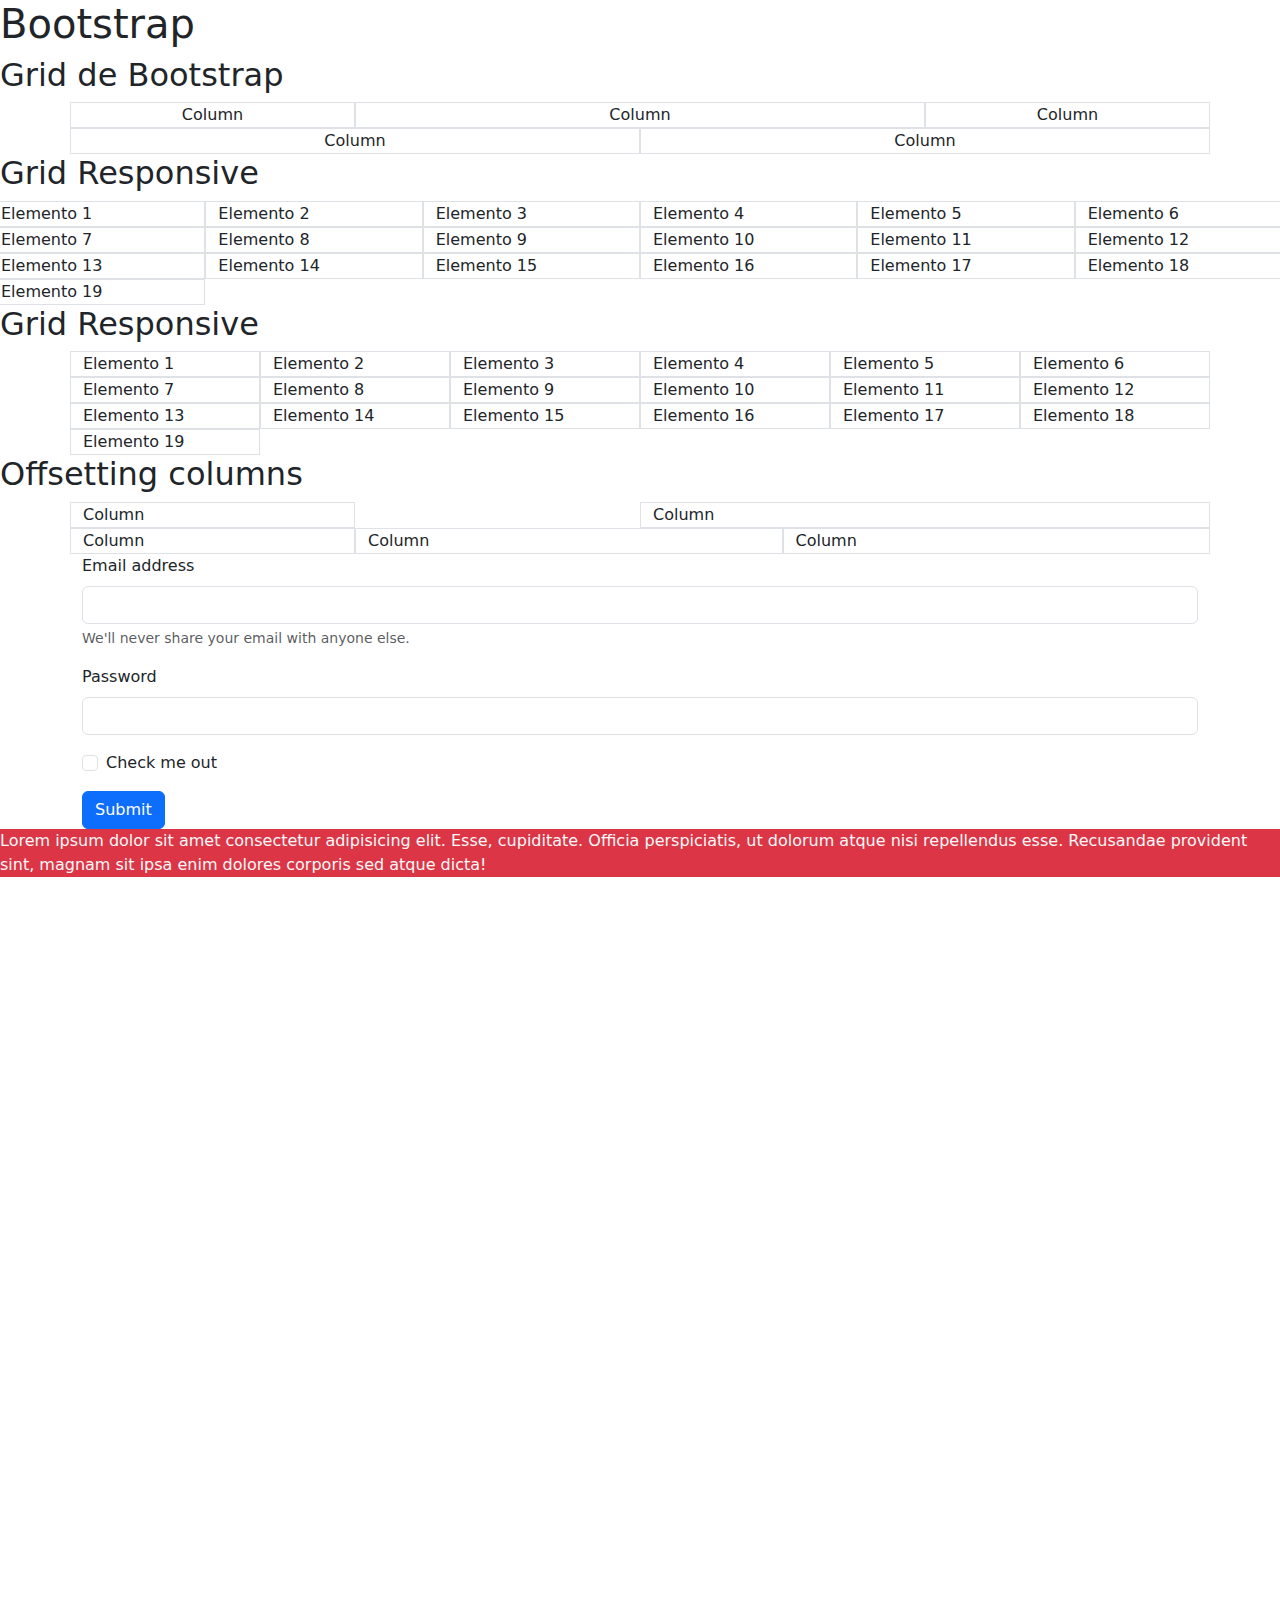
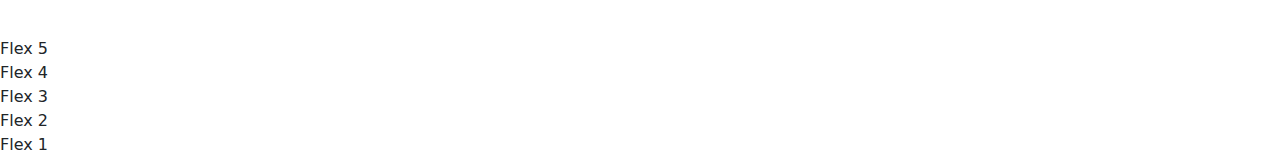
<file: boostrap.html>
<!doctype html>
<html lang="en">

<head>
    <meta charset="utf-8">
    <meta name="viewport" content="width=device-width, initial-scale=1">
    <title>Bootstrap demo</title>
    <link href="https://cdn.jsdelivr.net/npm/bootstrap@5.3.3/dist/css/bootstrap.min.css" rel="stylesheet"
        integrity="sha384-QWTKZyjpPEjISv5WaRU9OFeRpok6YctnYmDr5pNlyT2bRjXh0JMhjY6hW+ALEwIH" crossorigin="anonymous">
</head>

<body>
    <h1>Bootstrap</h1>
    <h2>Grid de Bootstrap</h2>

    <div class="container text-center">
        <div class="row">
            <div class="border col-3">
                Column
            </div>
            <div class="border col-6">
                Column
            </div>
            <div class="border col-3">
                Column
            </div>
            <div class="border col">
                Column
            </div>
            <div class="border col">
                Column
            </div>
        </div>
    </div>
    <h2>Grid Responsive</h2>
    <section class="row">
        <article class="border col-12 col-sm-6 col-md-4 col-lg-3 col-xl-2 col-xxl-1">Elemento 1</article>
        <article class="border col-12 col-sm-6 col-md-4 col-lg-3 col-xl-2 col-xxl-1">Elemento 2</article>
        <article class="border col-12 col-sm-6 col-md-4 col-lg-3 col-xl-2 col-xxl-1">Elemento 3</article>
        <article class="border col-12 col-sm-6 col-md-4 col-lg-3 col-xl-2 col-xxl-1">Elemento 4</article>
        <article class="border col-12 col-sm-6 col-md-4 col-lg-3 col-xl-2 col-xxl-1">Elemento 5</article>
        <article class="border col-12 col-sm-6 col-md-4 col-lg-3 col-xl-2 col-xxl-1">Elemento 6</article>
        <article class="border col-12 col-sm-6 col-md-4 col-lg-3 col-xl-2 col-xxl-1">Elemento 7</article>
        <article class="border col-12 col-sm-6 col-md-4 col-lg-3 col-xl-2 col-xxl-1">Elemento 8</article>
        <article class="border col-12 col-sm-6 col-md-4 col-lg-3 col-xl-2 col-xxl-1">Elemento 9</article>
        <article class="border col-12 col-sm-6 col-md-4 col-lg-3 col-xl-2 col-xxl-1">Elemento 10</article>
        <article class="border col-12 col-sm-6 col-md-4 col-lg-3 col-xl-2 col-xxl-1">Elemento 11</article>
        <article class="border col-12 col-sm-6 col-md-4 col-lg-3 col-xl-2 col-xxl-1">Elemento 12</article>
        <article class="border col-12 col-sm-6 col-md-4 col-lg-3 col-xl-2 col-xxl-1">Elemento 13</article>
        <article class="border col-12 col-sm-6 col-md-4 col-lg-3 col-xl-2 col-xxl-1">Elemento 14</article>
        <article class="border col-12 col-sm-6 col-md-4 col-lg-3 col-xl-2 col-xxl-1">Elemento 15</article>
        <article class="border col-12 col-sm-6 col-md-4 col-lg-3 col-xl-2 col-xxl-1">Elemento 16</article>
        <article class="border col-12 col-sm-6 col-md-4 col-lg-3 col-xl-2 col-xxl-1">Elemento 17</article>
        <article class="border col-12 col-sm-6 col-md-4 col-lg-3 col-xl-2 col-xxl-1">Elemento 18</article>
        <article class="border col-12 col-sm-6 col-md-4 col-lg-3 col-xl-2 col-xxl-1">Elemento 19</article>
    </section>

    <h2>Grid Responsive</h2>
    <div class="container">
        <section class="row">
            <article class="border col-12 col-sm-6 col-md-4 col-lg-3 col-xl-2 col-xxl-1">Elemento 1</article>
            <article class="border col-12 col-sm-6 col-md-4 col-lg-3 col-xl-2 col-xxl-1">Elemento 2</article>
            <article class="border col-12 col-sm-6 col-md-4 col-lg-3 col-xl-2 col-xxl-1">Elemento 3</article>
            <article class="border col-12 col-sm-6 col-md-4 col-lg-3 col-xl-2 col-xxl-1">Elemento 4</article>
            <article class="border col-12 col-sm-6 col-md-4 col-lg-3 col-xl-2 col-xxl-1">Elemento 5</article>
            <article class="border col-12 col-sm-6 col-md-4 col-lg-3 col-xl-2 col-xxl-1">Elemento 6</article>
            <article class="border col-12 col-sm-6 col-md-4 col-lg-3 col-xl-2 col-xxl-1">Elemento 7</article>
            <article class="border col-12 col-sm-6 col-md-4 col-lg-3 col-xl-2 col-xxl-1">Elemento 8</article>
            <article class="border col-12 col-sm-6 col-md-4 col-lg-3 col-xl-2 col-xxl-1">Elemento 9</article>
            <article class="border col-12 col-sm-6 col-md-4 col-lg-3 col-xl-2 col-xxl-1">Elemento 10</article>
            <article class="border col-12 col-sm-6 col-md-4 col-lg-3 col-xl-2 col-xxl-1">Elemento 11</article>
            <article class="border col-12 col-sm-6 col-md-4 col-lg-3 col-xl-2 col-xxl-1">Elemento 12</article>
            <article class="border col-12 col-sm-6 col-md-4 col-lg-3 col-xl-2 col-xxl-1">Elemento 13</article>
            <article class="border col-12 col-sm-6 col-md-4 col-lg-3 col-xl-2 col-xxl-1">Elemento 14</article>
            <article class="border col-12 col-sm-6 col-md-4 col-lg-3 col-xl-2 col-xxl-1">Elemento 15</article>
            <article class="border col-12 col-sm-6 col-md-4 col-lg-3 col-xl-2 col-xxl-1">Elemento 16</article>
            <article class="border col-12 col-sm-6 col-md-4 col-lg-3 col-xl-2 col-xxl-1">Elemento 17</article>
            <article class="border col-12 col-sm-6 col-md-4 col-lg-3 col-xl-2 col-xxl-1">Elemento 18</article>
            <article class="border col-12 col-sm-6 col-md-4 col-lg-3 col-xl-2 col-xxl-1">Elemento 19</article>
        </section>

    </div>

    <h2>Offsetting columns</h2>
    <div class="container">
        <section class="row">
            <div class="border col-3">Column</div>
            <div class="border col-6 offset-3">Column</div>
            <div class="border col-3">Column</div>
            <div class="border col">Column</div>
            <div class="border col">Column</div>
        </section>

    </div>
    <section class="container-sm">

        <form>
            <div class="mb-3">
              <label for="exampleInputEmail1" class="form-label">Email address</label>
              <input type="email" class="form-control" id="exampleInputEmail1" aria-describedby="emailHelp">
              <div id="emailHelp" class="form-text">We'll never share your email with anyone else.</div>
            </div>
            <div class="mb-3">
              <label for="exampleInputPassword1" class="form-label">Password</label>
              <input type="password" class="form-control" id="exampleInputPassword1">
            </div>
            <div class="mb-3 form-check">
              <input type="checkbox" class="form-check-input" id="exampleCheck1">
              <label class="form-check-label" for="exampleCheck1">Check me out</label>
            </div>
            <button type="submit" class="btn btn-primary">Submit</button>
          </form>

    </section>
    <p class="bg-danger text-light">Lorem ipsum dolor sit amet consectetur adipisicing elit. Esse, cupiditate. Officia perspiciatis, ut dolorum atque nisi repellendus esse. Recusandae provident sint, magnam sit ipsa enim dolores corporis sed atque dicta!</p>


    <div class="ratio ratio-16x9">
        <iframe width="560" height="315" src="https://www.youtube.com/embed/ng8ur8KNrpU?si=REyxEel87bn8QqIw" title="YouTube video player" frameborder="0" allow="accelerometer; autoplay; clipboard-write; encrypted-media; gyroscope; picture-in-picture; web-share" referrerpolicy="strict-origin-when-cross-origin" allowfullscreen></iframe>

    </div>

    <br>

    <section class="d-flex flex-sm-row-reverse flex-md-column flex-lg-column-reverse">
        <article>Flex 1</article>
        <article>Flex 2</article>
        <article>Flex 3</article>
        <article>Flex 4</article>
        <article>Flex 5</article>
    </section>



    <script src="https://cdn.jsdelivr.net/npm/bootstrap@5.3.3/dist/js/bootstrap.bundle.min.js"
        integrity="sha384-YvpcrYf0tY3lHB60NNkmXc5s9fDVZLESaAA55NDzOxhy9GkcIdslK1eN7N6jIeHz"
        crossorigin="anonymous"></script>
</body>

</html>
</file>
